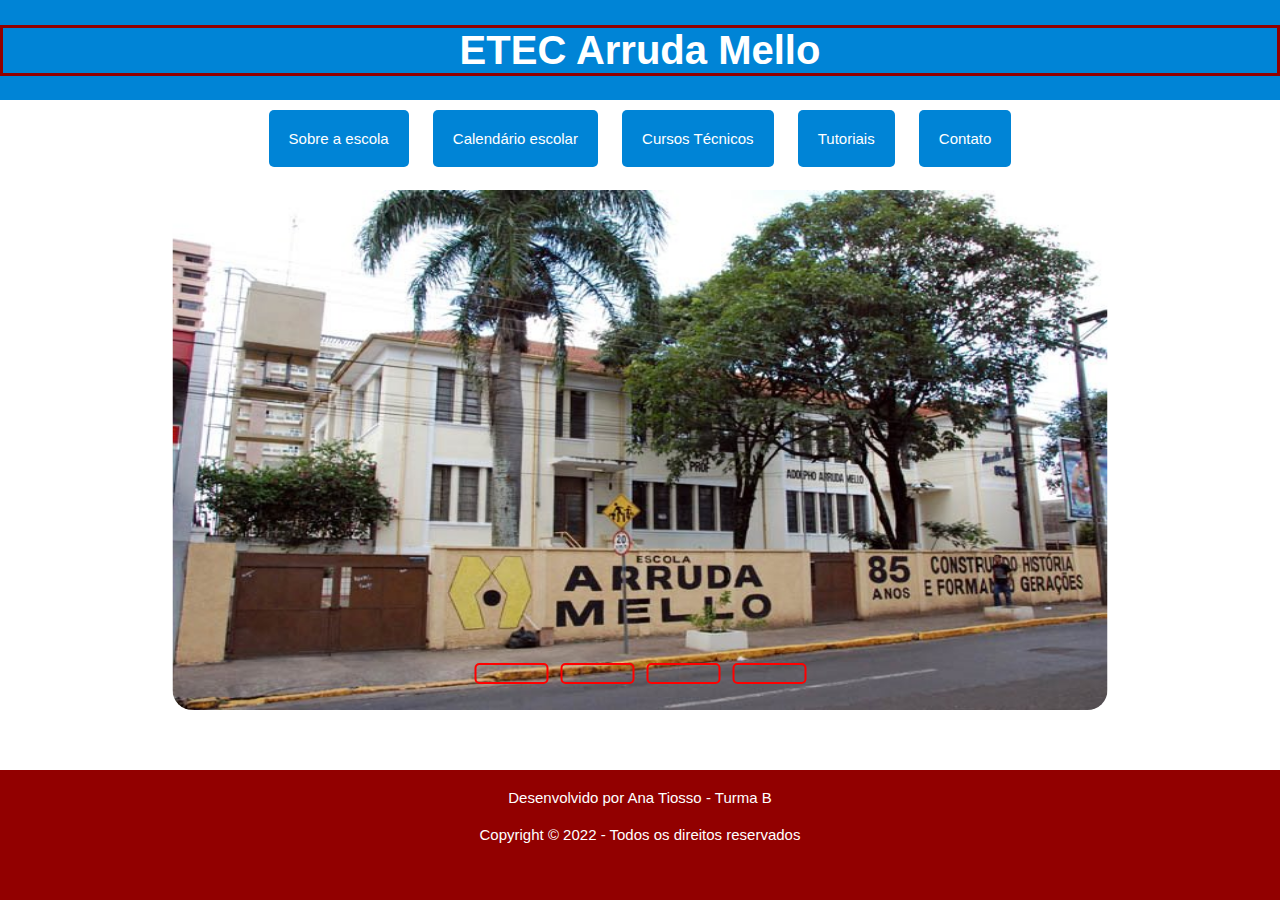
<file: index.html>
<!DOCTYPE html>
<html lang="pt-BR">
<head>
    <meta charset="UTF-8">
    <link rel="stylesheet" href="style.css">
    <title>ETEC Arruda Mello</title>
</head>
<body>
    <header>
        <h1>ETEC Arruda Mello</h1>
    </header>
    <nav class="menu">
        <ul>
        <li><a href="https://www.etecarrudamello.com/">Sobre a escola</a></li>
        <li><a href="https://www.etecarrudamello.com/_files/ugd/f7ea66_f4cc944accfd429ca77730ffbab34e11.pdf">Calendário escolar</a></li>
        <li><a href="cursos.html">Cursos Técnicos</a></li>
        <li><a href="https://www.etecarrudamello.com/tutoriais">Tutoriais</a></li>
        <li><a href="https://www.etecarrudamello.com/contato">Contato</a></li>
        </ul>
    </nav>

    <div class="content">
        <div class="slides">
            <input type="radio" name="slide" id="slide1" checked>
            <input type="radio" name="slide" id="slide2">
            <input type="radio" name="slide" id="slide3">
            <input type="radio" name="slide" id="slide4">


            <div class="slide s1">
                <img src="etcss.png" alt="ETEC ARRUDA MELLO">
            </div>
            <div class="slide">
                <img src="etcc.png" alt="ETEC ARRUDA MELLO">
            </div>
            <div class="slide">
                <img src="etecs2.png" alt="ETEC ARRUDA MELLO">
            </div>
            <div class="slide">
                <img src="etecantiga.png" alt="ETEC ARRUDA MELLO">
            </div>
        </div>

        <div class="navigation">
            <label class="bar" for="slide1"></label>
            <label class="bar" for="slide2"></label>
            <label class="bar" for="slide3"></label>
            <label class="bar" for="slide4"></label>

        </div>

    </div>

    <footer>
        <br><p>Desenvolvido por Ana Tiosso - Turma B</p><br>
        <p>Copyright © 2022 - Todos os direitos reservados</p>
    </footer>
</body>
</html>
</file>
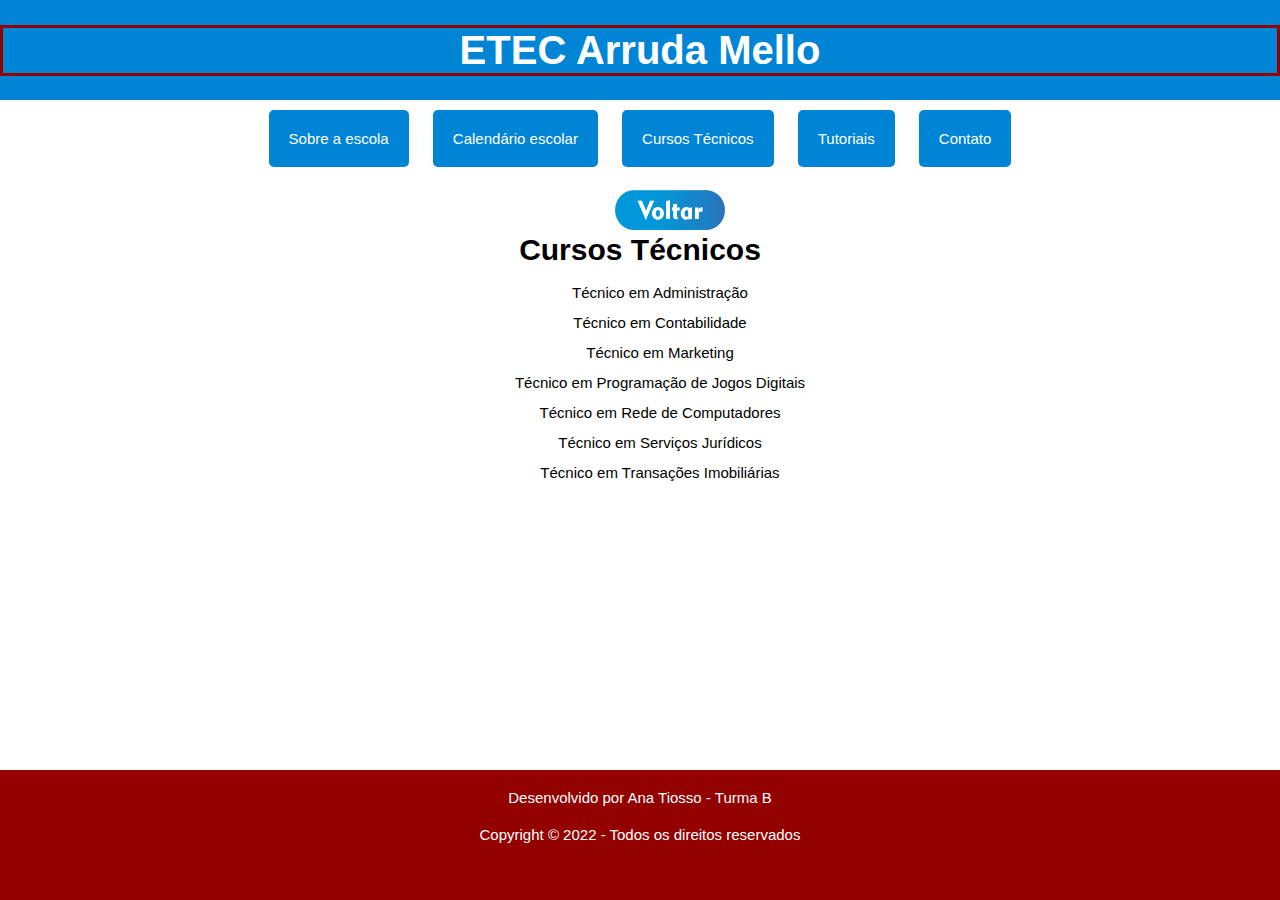
<file: cursos.html>
<!DOCTYPE html>
<html lang="en">
<head>
    <meta charset="UTF-8">
    <meta http-equiv="X-UA-Compatible" content="IE=edge">
    <meta name="viewport" content="width=device-width, initial-scale=1.0">
    <title>ETEC Arruda Mello</title>
    <link rel="stylesheet" href="style.css">
</head>
<body>
    <header>
        <h1>ETEC Arruda Mello</h1>
    </header>
    <nav class="menu">
        <ul>
        <li><a href="https://www.etecarrudamello.com/">Sobre a escola</a></li>
        <li><a href="https://www.etecarrudamello.com/_files/ugd/f7ea66_f4cc944accfd429ca77730ffbab34e11.pdf">Calendário escolar</a></li>
        <li><a href="cursos.html">Cursos Técnicos</a></li>
        <li><a href="https://www.etecarrudamello.com/tutoriais">Tutoriais</a></li>
        <li><a href="https://www.etecarrudamello.com/contato">Contato</a></li>
        </ul>
    </nav>
    <main>
        <a href="index.html"> <img class="botaovoltar" src="Botao_Voltar.png" alt=""></a>
        <br><h1>Cursos Técnicos</h1><br>
        <ul class="uls">
            <li class="lis">Técnico em Administração</li>
            <li class="lis">Técnico em Contabilidade</li>
            <li class="lis">Técnico em Marketing</li>
            <li class="lis">Técnico em Programação de Jogos Digitais</li>
            <li class="lis">Técnico em Rede de Computadores</li>
            <li class="lis">Técnico em Serviços Jurídicos</li>
            <li class="lis">Técnico em Transações Imobiliárias</li>

        </ul>
    </main>

    <footer>
        <br><p>Desenvolvido por Ana Tiosso - Turma B</p><br>
        <p>Copyright © 2022 - Todos os direitos reservados</p>
    </footer>
    
</body>
</html>
</file>
<file: style.css>
*{
    font-family:'Gill Sans', 'Gill Sans MT', Calibri, 'Trebuchet MS', sans-serif;
    font-size:15px;    
    margin: 0;
    /* background-color: rgb(255, 255, 255); */
}
body{
    margin: 0;
    padding: 0;
    height: 100vh;
    width: 100vw;
}

.content{
    height: 520px;
    width: 935px;
    border-radius: 20px;
    overflow: hidden;
    position: absolute;
    top: 50%;
    left: 50%;
    transform: translate(-50%,-50%);
}

.navigation{
    position: absolute;
    bottom: 20px;
    left: 50%;
    transform: translate(-50%);
    display: flex;

}

.bar{
    width: 70px;
    height: 17px;
    border: 2px solid #f00;
    margin: 6px;
    border-radius: 5px;
    cursor: pointer;
    transition: .4s;
}

.bar:hover{
    background-color: rgb(0, 132, 214);
}

input{
    display: none;
}

.slides{
    display: flex;
    width: 400%;
    height: 100%;
}

.slide{
    width: 25%;
    transition: .6s;

}

.slide img{
    width: 100%;
    height: 100%;
}

#slide1:checked ~ .s1{
    margin-left: 0;
}

#slide2:checked ~ .s1{
    margin-left: -25%;
}

#slide3:checked ~ .s1{
    margin-left: -50%;
}

#slide4:checked ~ .s1{
    margin-left: -75%;
}

main h1{
    display: flex;
    align-items: center;
    justify-content: center;
    font-size: 30px;
    text-align: center;
}

.uls{
    display: flex;
    flex-direction: column;
    align-items: center;
    }

.lis{
    text-align: center;
    height: 30px;
    display: flex;
}


header{
    display: flex;
    height: 100px; 
    padding: 0;
    align-items: center;
    justify-content: center;
    background-color: rgb(0, 132, 214);
}

header h1{
    font-size: 40px;
    width: 100%;
    text-align: center;
    border: rgb(0, 132, 214);
    border-width: medium;
    border-style: solid;
    border-color: rgb(146, 0, 0);
    color: #FFF;
    font-family:Arial, Helvetica, sans-serif;
}
.menu{
    text-align: center;
    margin-top: 30px;
    height: 60px;
    
}

.menu ul{
    margin: 0;
    padding:0;
}

.menu li {
    list-style: none; 
    margin: 10px;
    display: inline;
    justify-content: center;
    align-items: center;
}

.menu li a {
    padding: 20px; 
    margin:0;
    border: 0px solid #f00; 
    background: rgb(0, 132, 214);
    text-decoration: none;
    color:#FFF;
    border-radius:5px;
    width: 100%;
    justify-content: center;
    align-items: center;
}

.menu ul{
    list-style: none;
    padding: 0;
    margin: 0 auto;
}

.menu ul li{
    display: inline;
}

.menu ul li a:hover{
    background-color: rgb(255, 112, 99);
}

footer{
    color: #FFF;
    width: 100%;
    height: 130px;
    background-color: rgb(146, 0, 0);
    position: absolute;
	bottom: 0;

}

footer p{
    display: flex;
    text-align: center;
    align-items: center;
    justify-content: center;
    background-color:rgb(146, 0, 0);
    height: 20px;
}

.fundo-escola{
    display: flex;
    align-items: center;
    justify-content: center;
    /* width: 100%;
    height: 680px; */
}

.fotos{
    width: 1050px;
}

.botaovoltar{
    height: 40px;
    width: 110px;
    margin-left: 615px;
}
</file>
